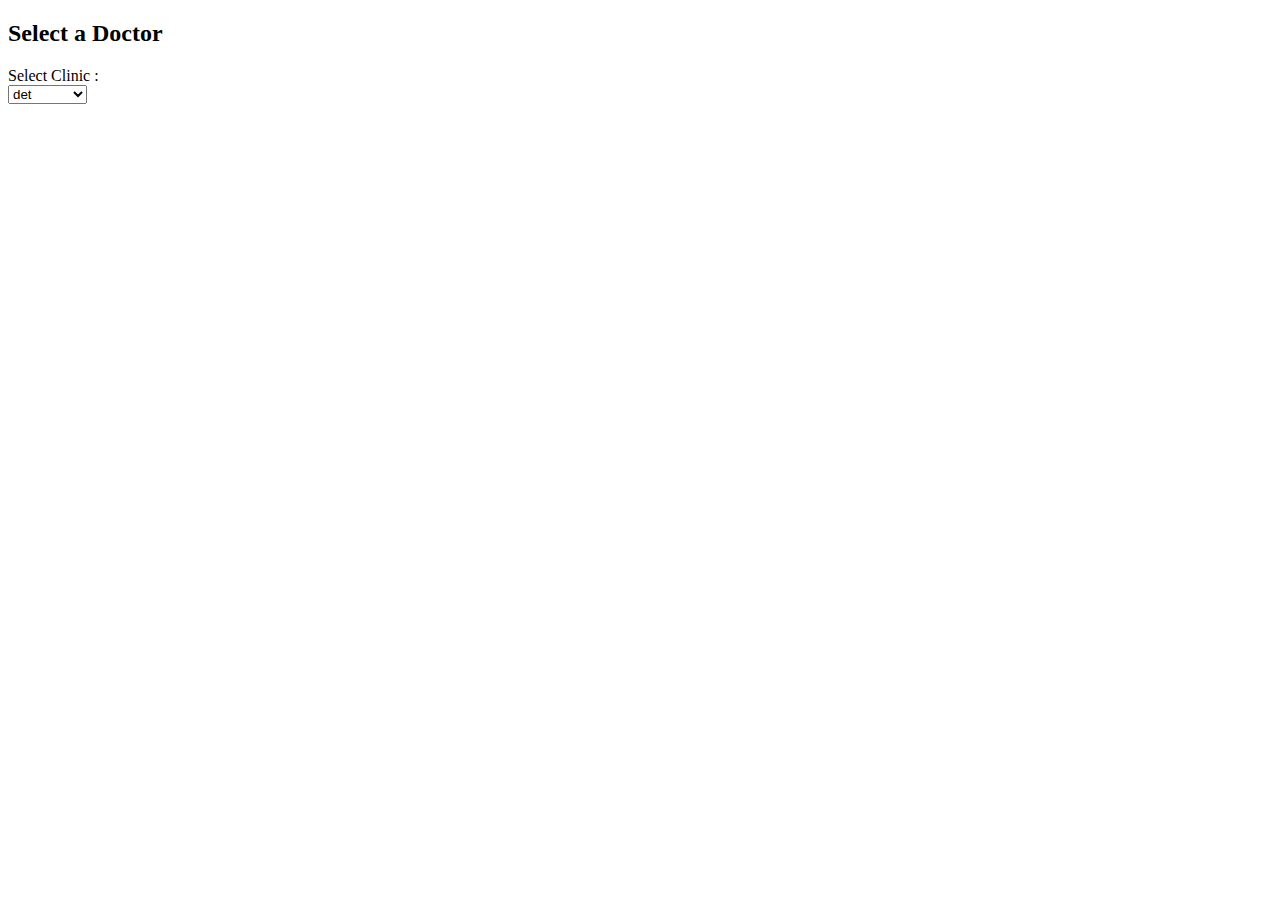
<file: appo.html>
<!DOCTYPE html>
<html lang="en">
<head>
    <meta charset="UTF-8">
    <meta name="viewport" content="width=device-width, initial-scale=1.0">
    <title>Appointment</title>
</head>
<body>
    <h2>Select a Doctor</h2>
    <div class="hos1">
        <label for="">Select Clinic  :  </label>
        <br>
        <select class="hiii">
            <option value="pravallika">det</option>
            <option value="pravallika">pravallika</option>
            <option value="pravallika">pravallika</option>
            <option value="pravallika">pravallika</option>
            <option value="pravallika">pravallika</option>
            <option value="pravallika">pravallika</option>
        </select>
    </div>
</body>
</html>
</file>
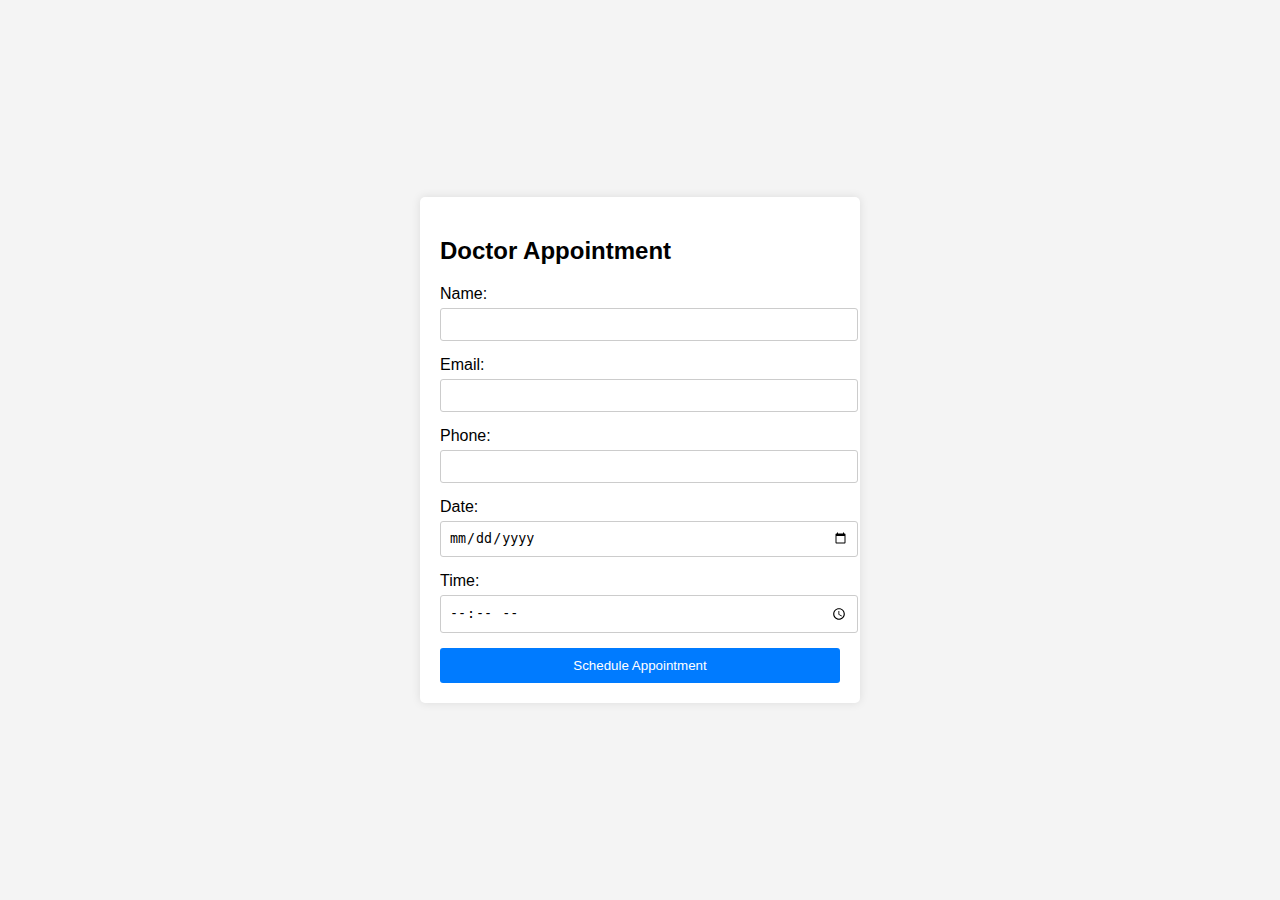
<file: appointment.html>
<!DOCTYPE html>
<html lang="en">
<head>
  <meta charset="UTF-8">
  <meta name="viewport" content="width=device-width, initial-scale=1.0">
  <title>Doctor Appointment Form</title>
  <style>
    body {
      font-family: Arial, sans-serif;
      background-color: #f4f4f4;
      margin: 0;
      padding: 0;
      display: flex;
      justify-content: center;
      align-items: center;
      height: 100vh;
    }

    .appointment-form {
      background-color: #fff;
      padding: 20px;
      border-radius: 5px;
      box-shadow: 0 0 10px rgba(0, 0, 0, 0.1);
      max-width: 400px;
      width: 100%;
    }

    .form-group {
      margin-bottom: 15px;
    }

    label {
      display: block;
      margin-bottom: 5px;
    }

    input[type="text"],
    input[type="email"],
    input[type="tel"],
    input[type="date"],
    input[type="time"] {
      width: 100%;
      padding: 8px;
      border: 1px solid #ccc;
      border-radius: 3px;
    }

    .blue-button {
      background-color: #007bff;
      color: #fff;
      padding: 10px 15px;
      border: none;
      border-radius: 3px;
      cursor: pointer;
      width: 100%;
    }

    .blue-button:hover {
      background-color: #0056b3;
    }
  </style>
</head>
<body>
  <div class="appointment-form">
    <h2>Doctor Appointment</h2>
    <form>
      <div class="form-group">
        <label for="name">Name:</label>
        <input type="text" id="name" name="name" required>
      </div>
      <div class="form-group">
        <label for="email">Email:</label>
        <input type="email" id="email" name="email" required>
      </div>
      <div class="form-group">
        <label for="phone">Phone:</label>
        <input type="tel" id="phone" name="phone" required>
      </div>
      <div class="form-group">
        <label for="date">Date:</label>
        <input type="date" id="date" name="date" required>
      </div>
      <div class="form-group">
        <label for="time">Time:</label>
        <input type="time" id="time" name="time" required>
      </div>
      <button type="submit" class="blue-button">Schedule Appointment</button>
    </form>
  </div>
</body>
</html>
</file>
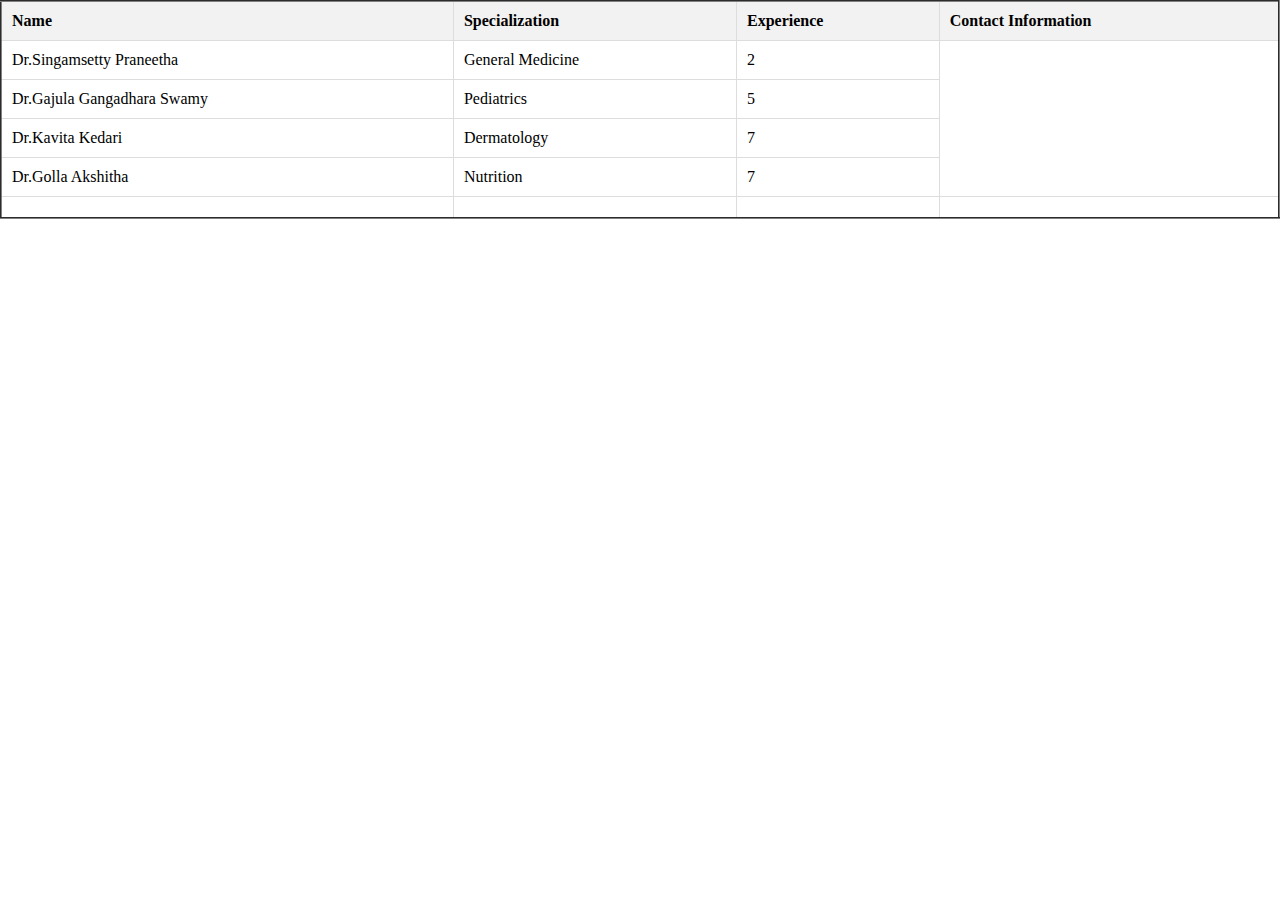
<file: DoctorCard.html>
<!DOCTYPE html>
<html lang="en">
<head>
    <meta charset="UTF-8">
    <meta name="viewport" content="width=device-width, initial-scale=1.0">
    <title>table</title>
    <style>
        *{
            padding: 0;
            margin: 0;
        }
        table {
    width: 100%;
    border-collapse: collapse;
    margin-bottom: 22px;
  }
  th, td {
    border: 1px solid #dddddd;
    padding: 10px;
    text-align: left;
  }
  th {
    background-color: #f2f2f2;
  }
  /* Alternating row colors */
  /* tr:nth-child(even) {
    background-color: #f2f2f2;
  } */
  /* Hover effect */
  tr:hover {
    background-color: #ddd;
  }

        

        
    </style>
</head>
<body>
    <table class="container" border="2">
        <tr class="row">
        <th>Name</th>
        <th>Specialization</th>
        
        <th>Experience</th>
        <th>Contact Information</th>
        
       </tr>
       <tr class="row">
        <td>Dr.Singamsetty Praneetha</td>
        <td>General Medicine</td>
        <td>2</td>

       </tr>
       <tr class="row">
        <td>Dr.Gajula Gangadhara Swamy</td>
        <td>Pediatrics</td>
        <td>5</td>
       

       </tr>
       <tr class="row">
        <td>Dr.Kavita Kedari</td>
        <td>Dermatology</td>
        <td>7</td>
        



       </tr>
       <tr class="row">
        <td>Dr.Golla Akshitha</td>
        <td>Nutrition</td>
        <td>7</td>
        

       </tr>
       <tr class="row">
        <td></td>
        <td></td>
        <td></td>
        <td></td>

       </tr>
    </table>
    
</body>
</html>
</file>
